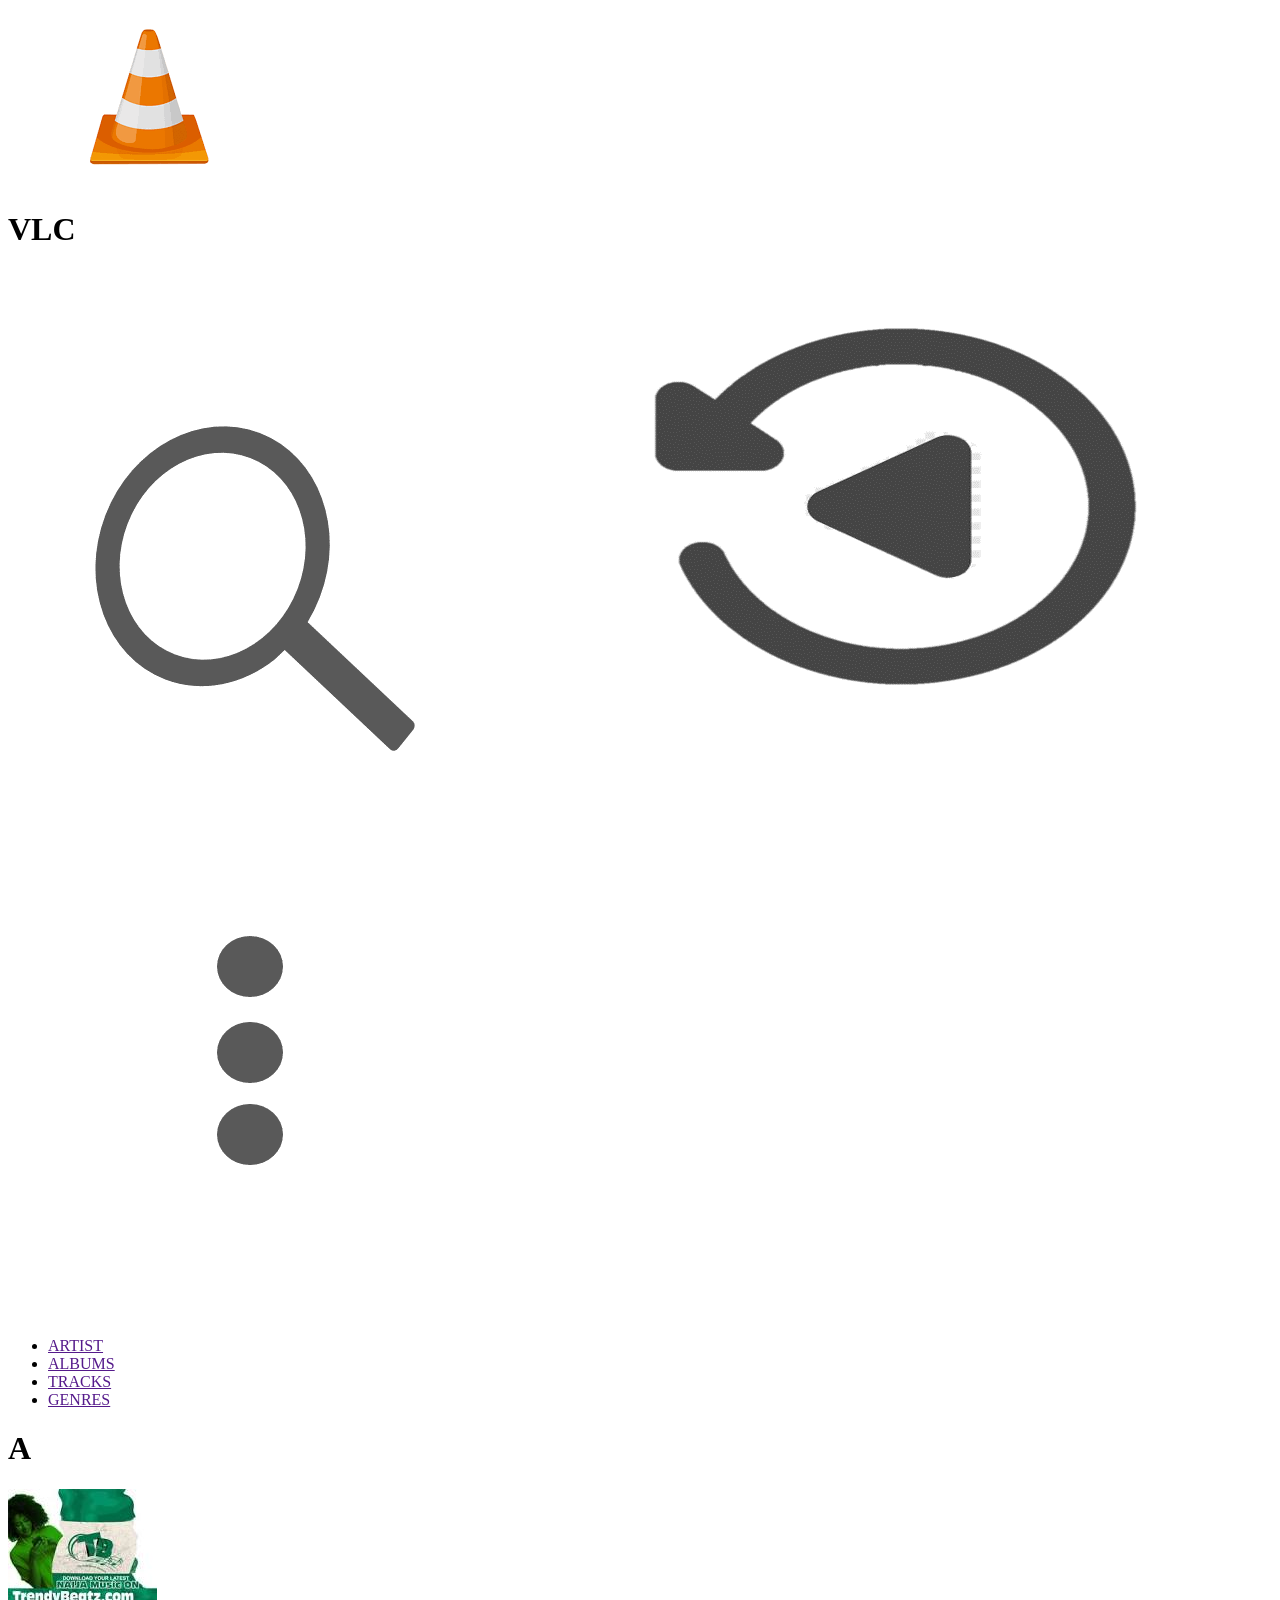
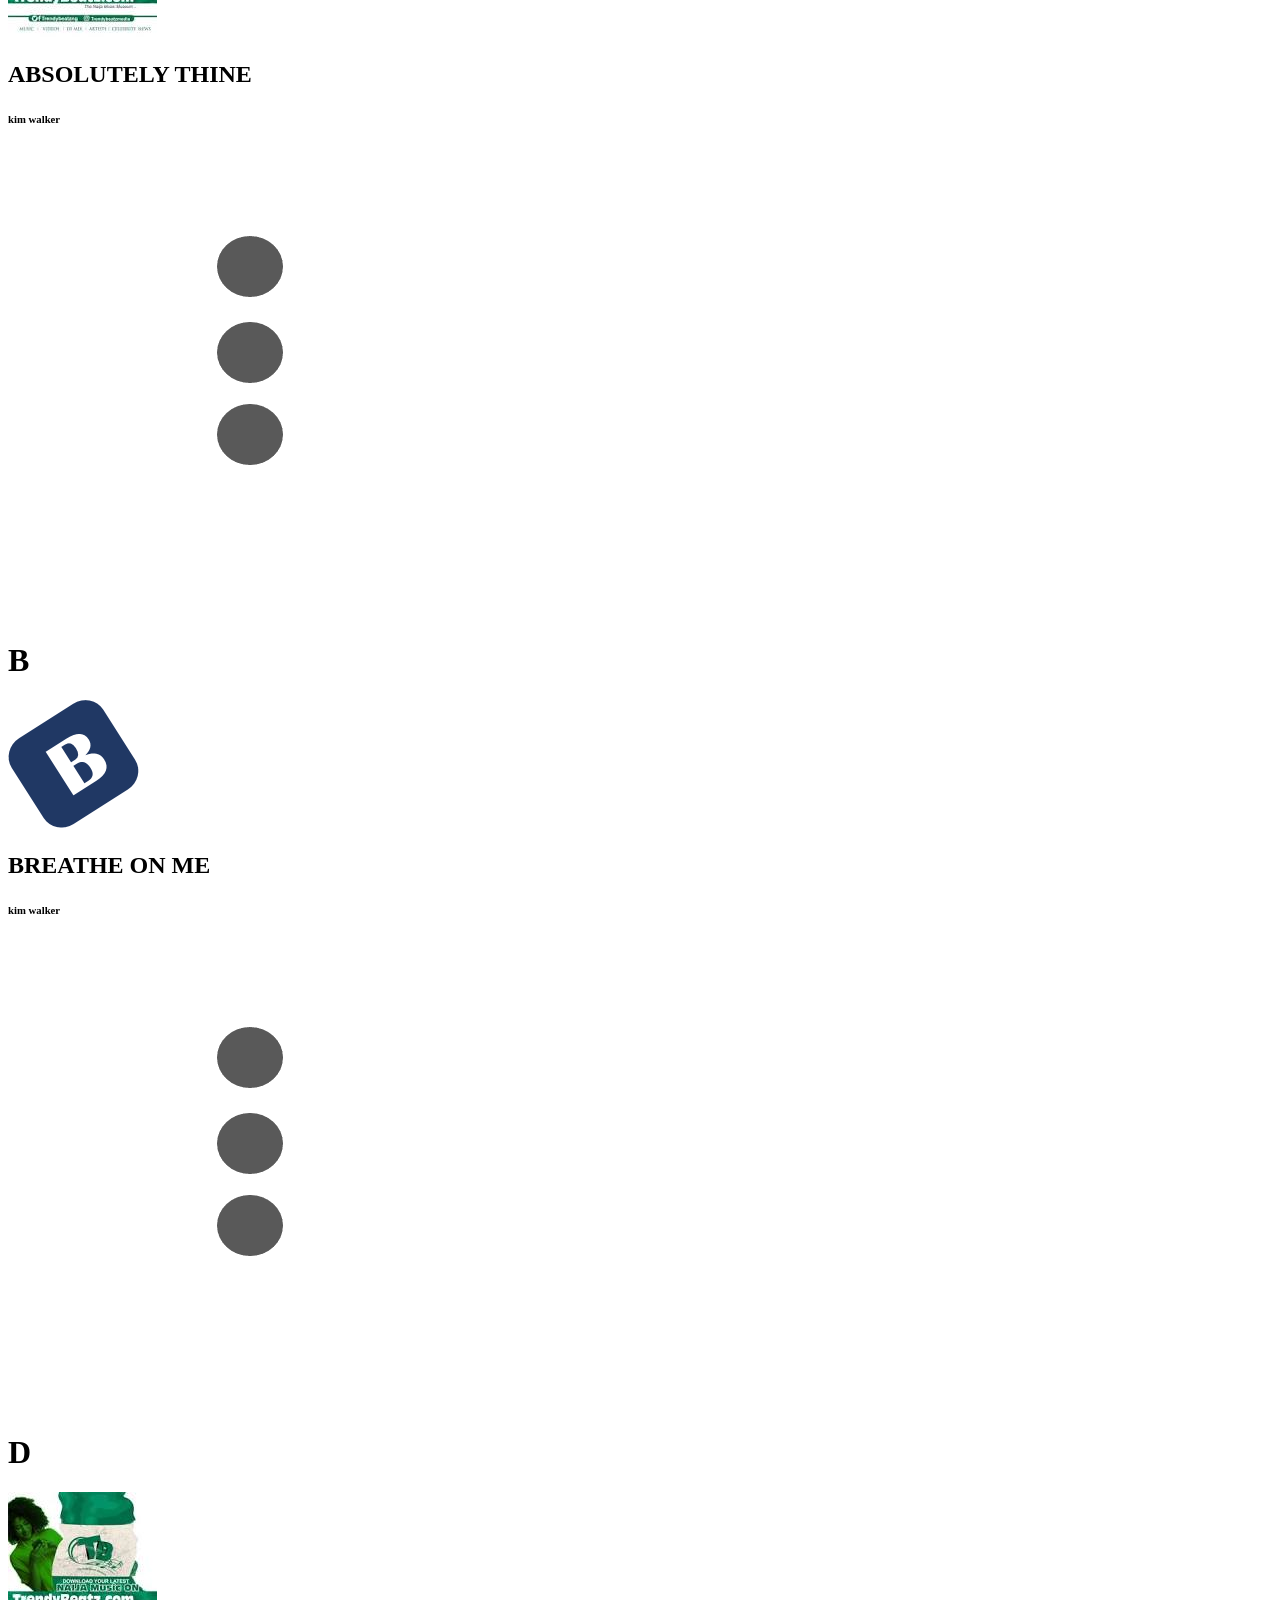
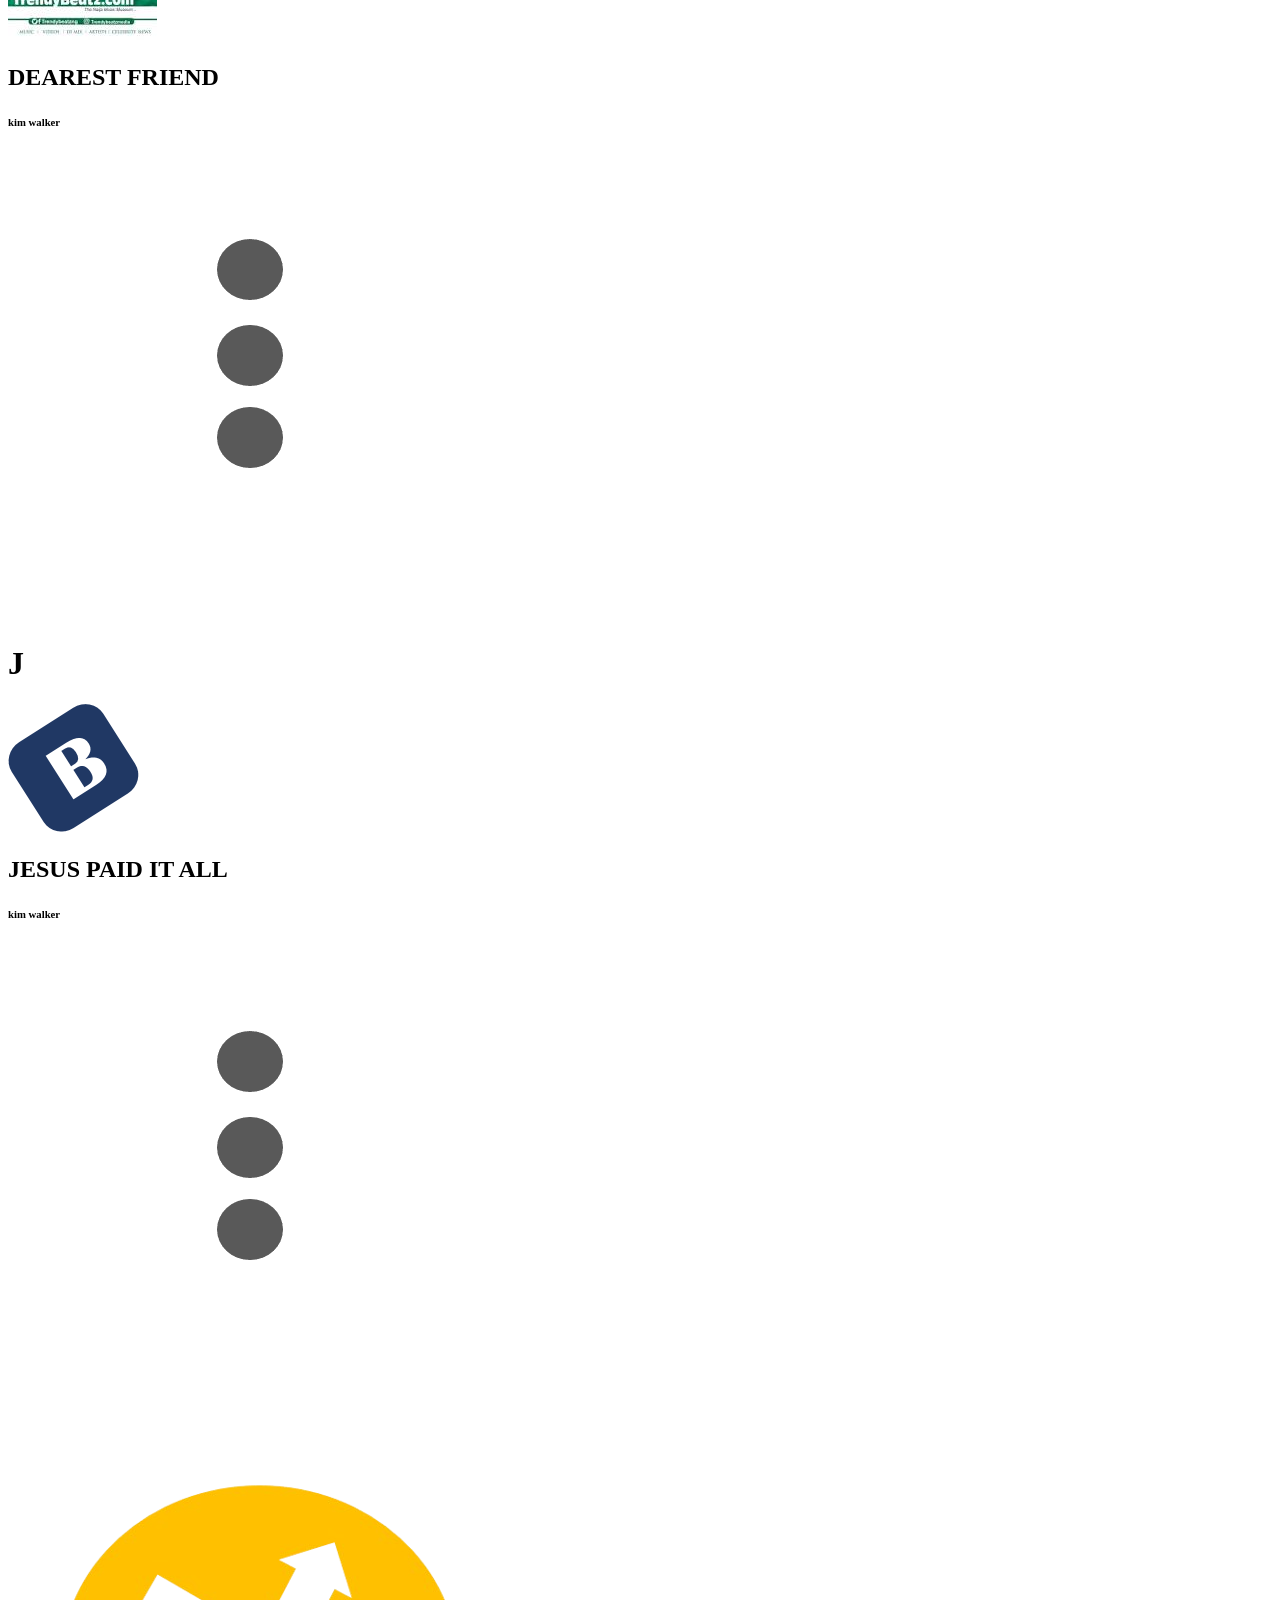
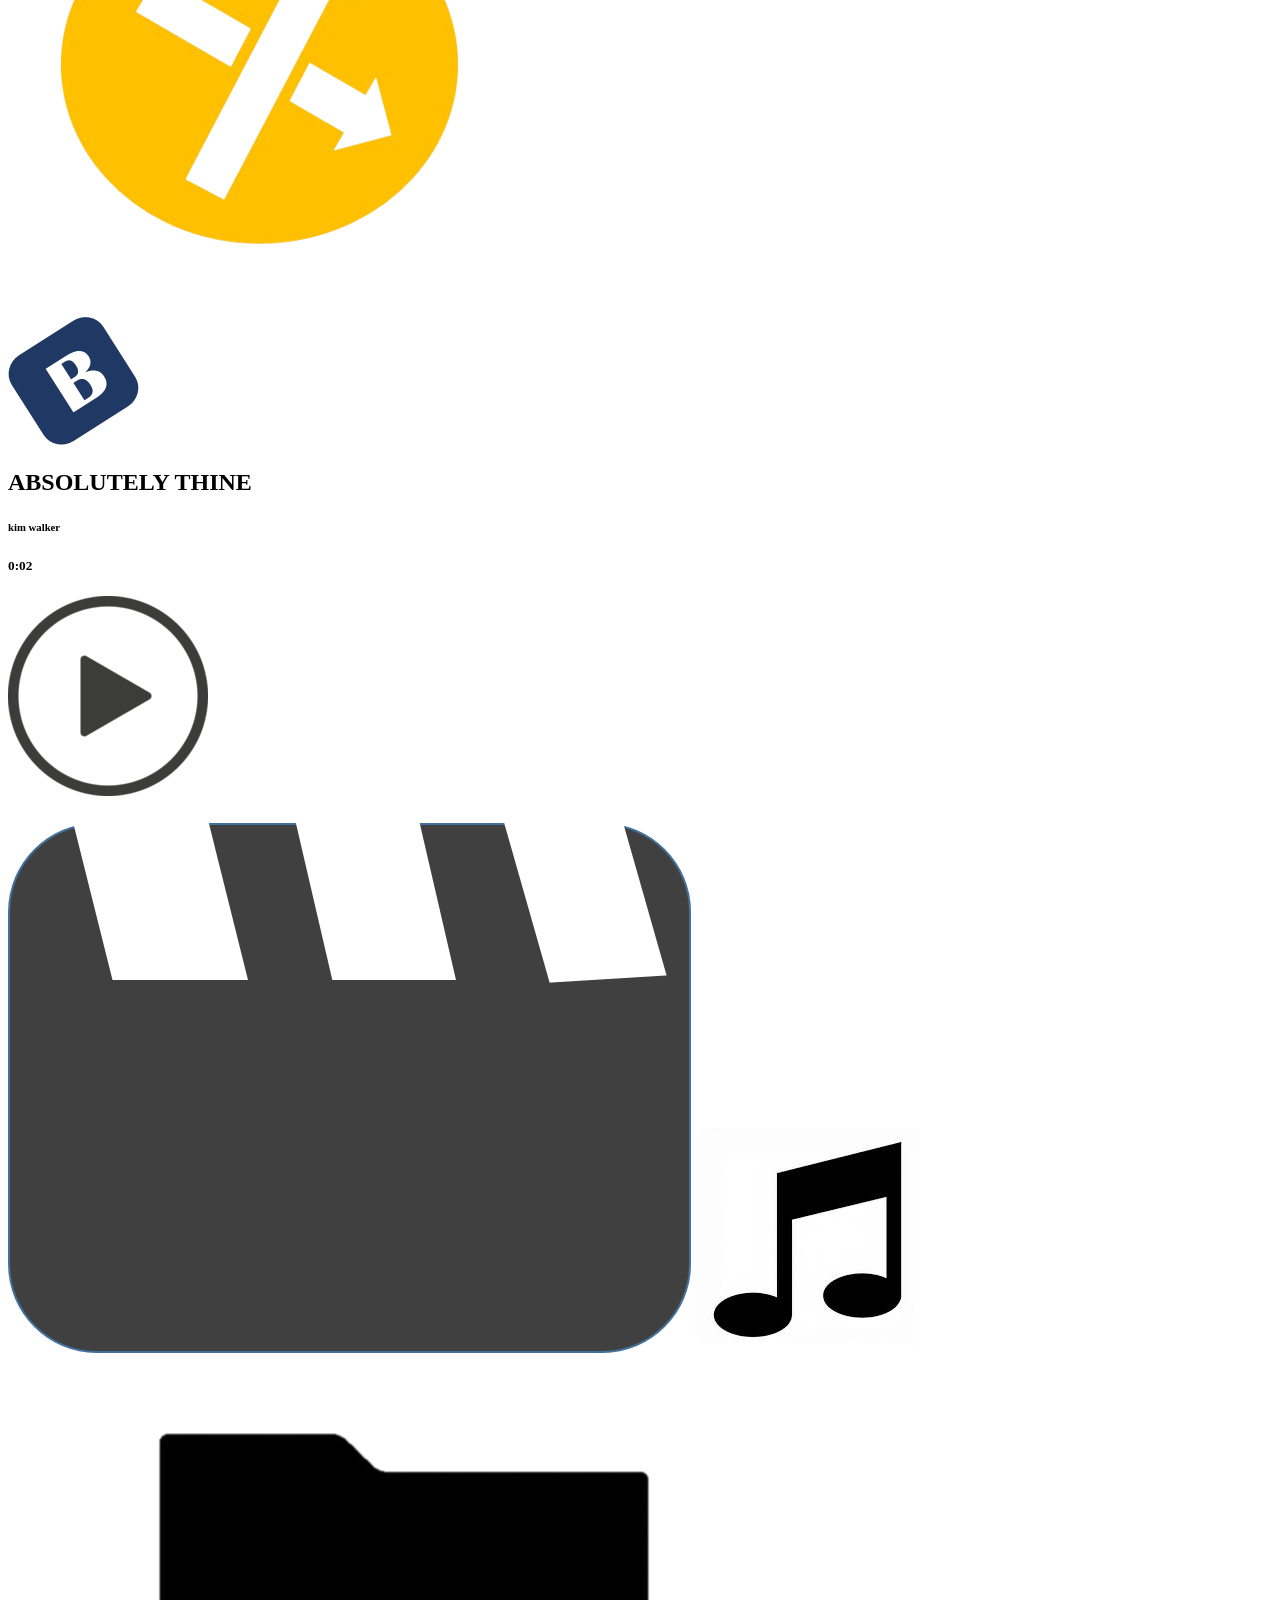
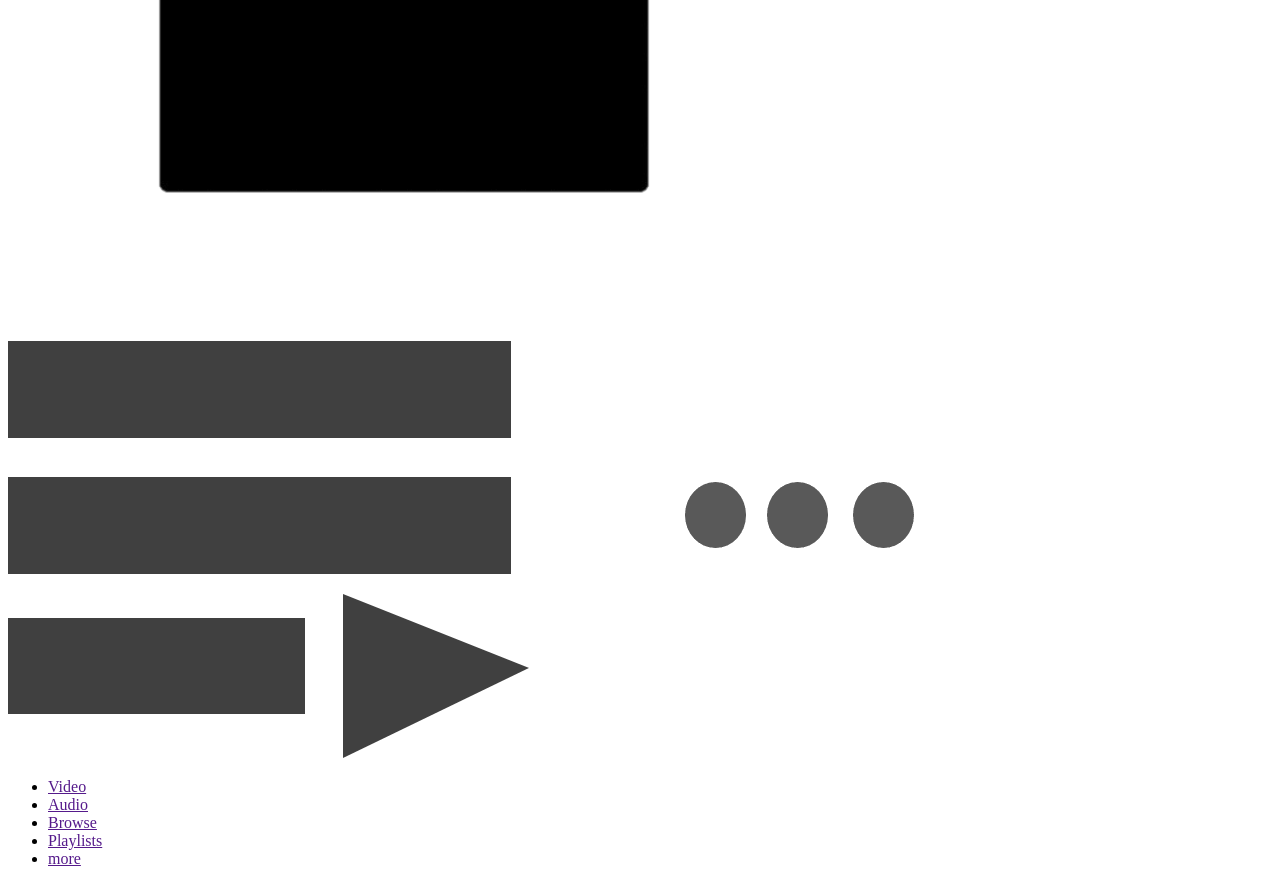
<file: VLC interface/index.html>
<!DOCTYPE html>
<html lang="en">
<head>
    <meta charset="UTF-8">
    <meta name="viewport" content="width=device-width, initial-scale=1.0">
    <title>Video LAN</title>
    <link rel="stylesheet" href="index.css">
</head>
<body>
    <div class="alpha">
        <header>
            <div class="first">
                <div class="right">
                    <img src="images/vlc.png" alt="">
                    <h1>VLC</h1>
                </div>
                <div class="left">
                    <img src="images/Picture.png" alt="">
                    <img src="images/re.png" alt="">
                    <img src="images/menu.png" alt="">
                </div>
            </div>
            <div class="second">
                <ul class="second-ul">
                    <li><a href="">ARTIST</a></li>
                    <li><a href="">ALBUMS</a></li>
                    <li><a href="">TRACKS</a></li>
                    <li><a href="">GENRES</a></li>
                </ul>
            </div>
        </header>
        <main>
            <div class="section">
                <div class="AID">
                    <h1>A</h1>
                </div>
                <div class="bar">
                    <div class="logo">
                         <img src="images/pic1.jfif" alt="" class="logo">
                     </div>
                    <div class="bar-text">
                        <h2>ABSOLUTELY THINE</h2>
                        <h6>kim walker</h6>
                     </div>
                    <img src="images/menu.png" alt="">
                </div>
            </div>

            <div class="section">
                <div class="AID">
                    <h1>B</h1>
                </div>
                <div class="bar">
                    <div class="logo">
                         <img src="images/logo.png" alt="" class="logo">
                     </div>
                    <div class="bar-text">
                        <h2>BREATHE ON ME</h2>
                        <h6>kim walker</h6>
                     </div>
                    <img src="images/menu.png" alt="">
                </div>
            </div>

            <div class="section">
                <div class="AID">
                    <h1>D</h1>
                </div>
                <div class="bar">
                    <div class="logo">
                         <img src="images/pic1.jfif" alt="" class="logo">
                     </div>
                    <div class="bar-text">
                        <h2>DEAREST FRIEND</h2>
                        <h6>kim walker</h6>
                     </div>
                    <img src="images/menu.png" alt="">
                </div>
            </div>

            <div class="section">
                <div class="AID">
                    <h1>J</h1>
                </div>
                <div class="bar">
                    <div class="logo">
                         <img src="images/logo.png" alt="" class="logo">
                     </div>
                    <div class="bar-text">
                        <h2>JESUS PAID IT ALL</h2>
                        <h6>kim walker</h6>
                     </div>
                    <img src="images/menu.png" alt="">
                </div>
            </div>
        </main>
            <!--<img src="images/random.png" alt="">-->
        <div class="random"><img src="images/random.png" alt=""></div>
        <section class="omega">
            <end>
                <div class="player">
                    <div class="player-bar">
                        <div class="logo">
                            <img src="images/logo.png" alt="" class="logo">
                        </div>
                        <div class="bar-text">
                            <h2>ABSOLUTELY THINE</h2>
                            <h6>kim walker</h6>
                        </div>
                        <div class="ending">
                            <h5>0:02</h5>
                            <img src="images/play.png" alt="">
                            
                        </div>
                    </div>
                </div>  
            </end>
            <footer>
                <div class="folder">
                    <div class="first">
                        <div class="icons">
                            <img src="images/video.png" alt="">
                            <img src="images/audio.jfif" alt="">
                            <img src="images/browse.jpg.png" alt="">
                            <img src="images/playlist.png" alt="">
                            <img src="images/menu2.png" alt="">
                        </div>
                    </div>
                    <div class="write-up">
                        <ul class="write-up-ul">
                            <li><a href="">Video</a></li>
                            <li><a href="">Audio</a></li>
                            <li><a href="">Browse</a></li>
                            <li><a href="">Playlists</a></li>
                            <li><a href="">more</a></li>
                        </ul>
                    </div>
                </div>
            </footer>
        </section>
    </div>
</body>
</html>
</file>
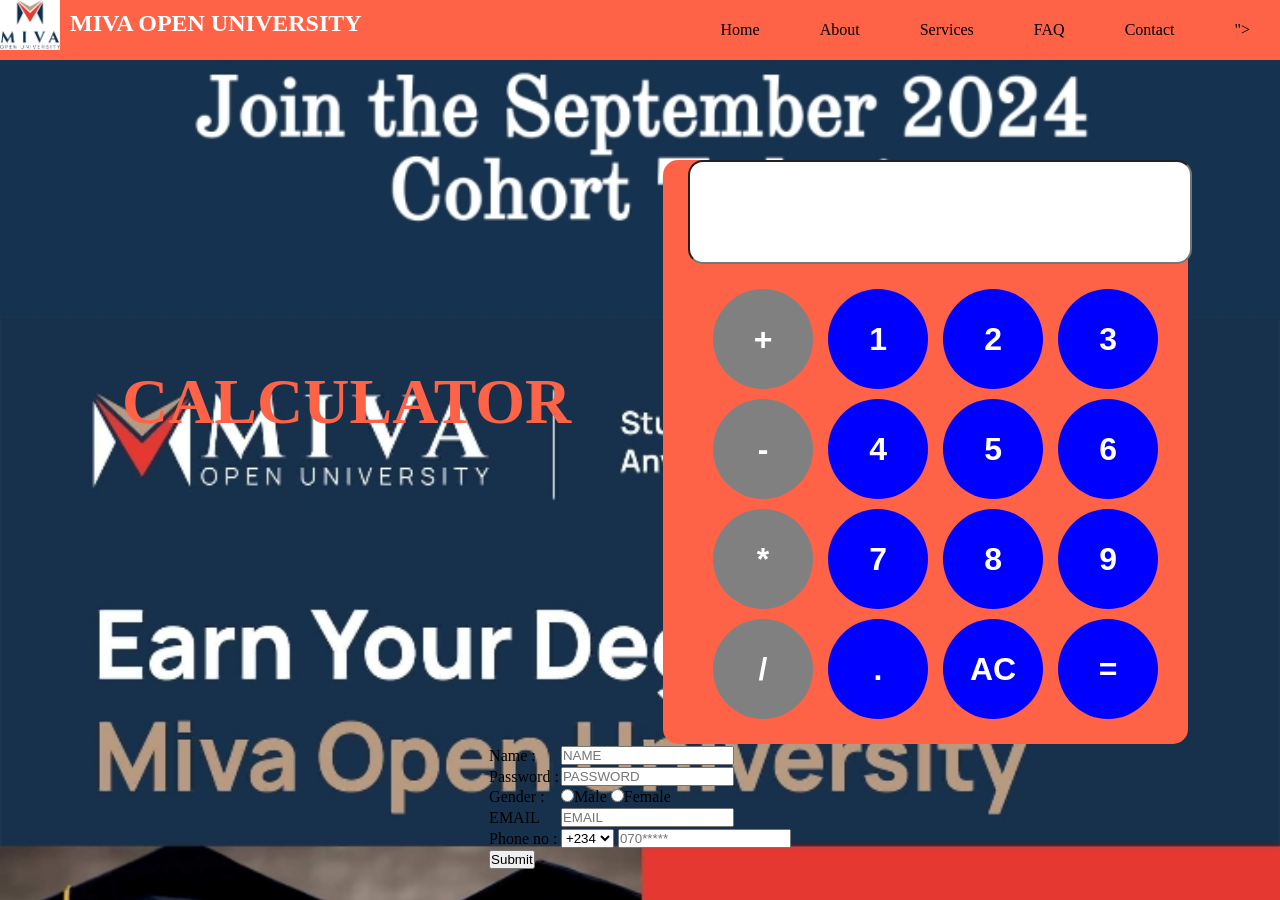
<file: eagoz/nav bar.html>
<!DOCTYPE html>
<html>
	<head>
		
	<link rel="icon" type="image/png" href="logo.png">
		<title>Welcome</title>
		<link rel="stylesheet" href="nav bar.css">
		<link rel="stylesheet" href="calc.css">
		
	</head>
	<body>
		<div class="main">
			<nav>
				<div class="logo-region">
					<img src="logo.png" alt="logo">
					<h1>MIVA OPEN UNIVERSITY</h1>
				</div>
				<div class="item-region">
					<ul class="sidebar">
						<li onclick=hidesidebar()><a href="#"><svg xmlns="http://www.w3.org/2000/svg" height="24px" viewBox="0 -960 960 960" width="24px" fill="#5f6368"><path d="M120-240v-80h720v80H120Zm0-200v-80h720v80H120Zm0-200v-80h720v80H120Z"/></svg></a></li>
						<li><a href="#">Home</a></li>
						<li><a href="#">About</a></li>
						<li><a href="#">Services</a></li>
						<li><a href="#">FAQ</a></li>
						<li><a href="#">Contact</a></li>
					</ul>
					
					<ul>
						<li><a href="#">Home</a></li>
						<li><a href="#">About</a></li>
						<li><a href="#">Services</a></li>
						<li><a href="#">FAQ</a></li>
						<li><a href="#">Contact</a></li>
						<li onclick=showsidebar()><a href="<svg xmlns="http://www.w3.org/2000/svg" height="24px" viewBox="0 -960 960 960" width="24px" fill="#5f6368"><path d="M120-240v-80h720v80H120Zm0-200v-80h720v80H120Zm0-200v-80h720v80H120Z"/></svg>"></a></li>
					</ul>
				</div>
			</nav>
			<main>
				<h1 class="big-text"> CALCULATOR</h1>
				<div class="calculator">
					<input type="text" id="display"readonly>
					<div class="keys">
						<button onclick="appendToDisplay('+')" class="big">+</button>
						<button onclick="appendToDisplay('1')">1</button>
						<button onclick="appendToDisplay('2')">2</button>
						<button onclick="appendToDisplay('3')">3</button>
						<button onclick="appendToDisplay('-')" class="big">-</button>
						<button onclick="appendToDisplay('4')">4</button>
						<button onclick="appendToDisplay('5')">5</button>
						<button onclick="appendToDisplay('6')">6</button>
						<button onclick="appendToDisplay('*')" class="big">*</button>
						<button onclick="appendToDisplay('7')">7</button>
						<button onclick="appendToDisplay('8')">8</button>
						<button onclick="appendToDisplay('9')">9</button>
						<button onclick="appendToDisplay('/')" class="big">/</button>
						<button onclick="appendToDisplay('.')">.</button>
						<button onclick="clearDisplay('AC')">AC</button>
						<button onclick="calculate('=')">=</button>
					</div>
				</div>
			</main>
			
			<main>
				<body>
		<form>
			<table>
				<tr>
					<td>
						Name :
					</td>
					<td>
						<input type="text"  placeholder="NAME" name="">
					</td>
				</tr>
				<tr>
					<td>
						Password :
					</td>
					<td>
						<input type="Password" placeholder="PASSWORD" name="">
					</td>
				</tr>
				<tr>
					<td>
						Gender :
					</td>
					<td>
						<input type="radio" name="Gender">Male
						<input type="radio" name="Gender">Female
					</td>
				</tr>
				<tr>
					<td>
					EMAIL
					</td>
					<td>
						<input type="EMAIL" placeholder="EMAIL" name="">
					</td>
				</tr>
				<tr>
					<td>
						Phone no :
					</td>
					<td>
						<select>
							<option>+234</option>
							<option>+977</option>
						</select>
						<input type="Phone" placeholder="070*****" name="">
	
					</td>
				</tr>
				<tr>
					<td>
						<input type="Submit" value="Submit" name="">
					</td>
				</tr>
			</table>
		</form>
	</body>
</html>
			</main>
		</div>
		<script>
		function appendToDisplay(input){
			display.value += input;
		}
			
		function clearDisplay(){
			display.value ="";
		}
		
		function calculate(){
			try{
				display.value= eval(display.value);
			}
			catch(error){
				display.value="Error";
			}
			}
	</script>
	
	<script>
		function showsidebar(){
			const sidebar= document.querySelector('.sidebar')
			sidebar.style.display='flex'
		}
		function hidesidebar(){
			const sidebar= document.querySelector('.sidebar')
			sidebar.style.display='none'
		}
	</script>
	</body>
</html>
</file>
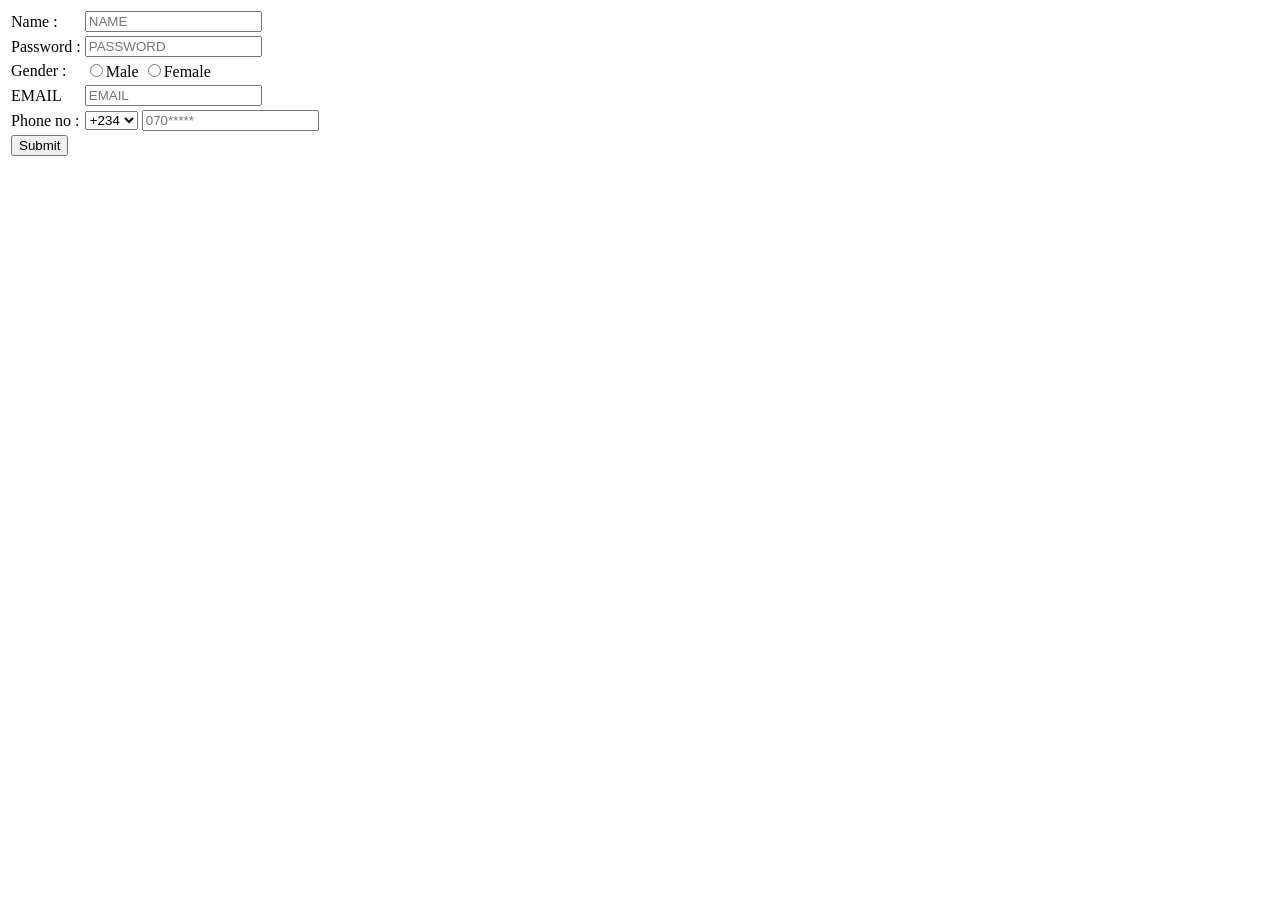
<file: eagoz/registeration form.html>
<!DOCTYPE html>
<html>
	<head>
		<title> Registration  Form</title>
	</head>
	<body>
		<form>
			<table>
				<tr>
					<td>
						Name :
					</td>
					<td>
						<input type="text"  placeholder="NAME" name="">
					</td>
				</tr>
				<tr>
					<td>
						Password :
					</td>
					<td>
						<input type="Password" placeholder="PASSWORD" name="">
					</td>
				</tr>
				<tr>
					<td>
						Gender :
					</td>
					<td>
						<input type="radio" name="Gender">Male
						<input type="radio" name="Gender">Female
					</td>
				</tr>
				<tr>
					<td>
					EMAIL
					</td>
					<td>
						<input type="EMAIL" placeholder="EMAIL" name="">
					</td>
				</tr>
				<tr>
					<td>
						Phone no :
					</td>
					<td>
						<select>
							<option>+234</option>
							<option>+977</option>
						</select>
						<input type="Phone" placeholder="070*****" name="">
	
					</td>
				</tr>
				<tr>
					<td>
						<input type="Submit" value="Submit" name="">
					</td>
				</tr>
			</table>
		</form>
	</body>
</html>
</file>
<file: VLC interface/index.css>
@media only screen and (max-width:600px){
    *{
        margin: 0;
        padding: 0;
       
    }
    body {
        background-color: white;
        width: 480px;
        height: 800px;
    }  
    header{
        height:20%;
        background-color: white;
        box-shadow: -9px px 2px black;
        display: block;
        width: 100%;
    }
    .absolute{
        width: 320px;
    }
    .right img{
        height: 10vh;
    }
    .right{
        display: flex;
        h1{
            margin-top: 15px;
            color: grey;
        }
    }
    .left img{
        height: 8vh;
    }

    .first{
        display: flex;
        justify-content: space-between;
    }
    .second-ul{
        display: flex;
        justify-content: space-evenly;
        margin-top: 20px;
        padding: 20px;
      
    }
    li{
        list-style: none;
       
    }
    a{
        text-decoration: none;
        font-family: Arial, Helvetica, sans-serif;
        font-weight: bold;
        color: grey;
    }
   
    .section{
        border: blur 2px;
       
        height: 15vh;
        
    }
    .bar img{
        height: 30px;
        margin-right: 20ox;
    }
    .bar{
        display: flex;
        margin-left: 30px;
    }
    .bar-text{
        disply:block;
        
    }
    .logo img{
        height: 50px;
    }
    .bar-text{
        margin-left: 30px;
        margin-right: 140px;
        align-items: center;
    }
    h1{
        color: orange;
        font-family: Arial, Helvetica, sans-serif;
        font-size: 30px;
        margin-left: 40px;
        margin-top: 10px;
        margin-bottom: 10px;
    }
    h2{
        color: rgb(53, 51, 51);
        font-family: 'Gill Sans', 'Gill Sans MT', Calibri, 'Trebuchet MS', sans-serif;

    }
    h6{
        color: rgb(80, 79, 79);
    }
    .icons img{
        height: 20px;
        margin-right: 30px;
        margin-left: 37px;
        padding-top: 10px;

    }
    footer{
        background-color: white;
        box-shadow: 2px -2px 3px rgb(223, 217, 217);
        height: 15vh;
        width:100%;
        padding-bottom: 0;
    
    }
    .write-up-ul{
        display: flex;
        justify-content: space-evenly;
    }
    write-up li{
        margin-bottom: 30px;
        padding-bottom: 30px;
    }
    button{
        height: 12vh;
        width:12vh;
        border-radius: 50%;
 
        background-image: url('random.png');
        box-shadow: 0px 9px 50px gray;
        border: none;
    }
    .B{
        background-image: url('images/');
    }
   .random img{
       height: 20vh;
       padding-top: 3px;
       margin-bottom: 20px;
       
    }
     .random{
        display: flex;
        justify-content: flex-end;
        margin-bottom: 20px;
        position: absolute;
        right: 0;
        left: 65vh;
        top: auto;
    }
    .player{
        border: blur 2px;
        box-shadow: 2px -4px 5px rgb(224, 216, 216);
        height: 13vh;
        
    }
    .player-bar{
        display: flex;
        margin-left: 30px;
       
    }
    .player-bar img{
            height: 30px;
            margin-right: 20px;
            margin-top: 10px;
        }
        
           
        
        .bar-text{
            disply:block;
            
        }
        .logo img{
            height: 50px;
        }
        .bar-text{
            margin-left: 30px;
            margin-right: 140px;
            align-items: center;
    }
    .ending{
        display: flex;
        align-items: center;
        h5{
            margin-right: 30px;
        }
        img{
            margin-right: 30px;
        }
    }
    .omega{
        position: absolute;
       top: 120%;
       
    }

}
</file>
<file: eagoz/nav bar.css>
*{
	margin: 0;
	padding: 0;
}
body{
	
	box-sizing: border-box;
	background-image: url("miva.jpg");
	background-size: cover;
	font-family: 'algerian', 'tahoma';
}
nav{
	background-color: tomato;
	display: flex;
	justify-content: space-between;
}
img{
	height: 50px;
	
}
.logo-region{
	display: flex;
	
}
h1{
	padding: 10px 0 10px 10px;
	color:white;
}
ul{
	display: flex;
	justify-content: space-between;

	
}
li{
	display: flex;
	padding: 5px 30px 5px 30px;
	align-items: center;
	height: 50px;
		
}
a{
	text-decoration: none;
	color: black;
}
li:hover{
	background-color: blue;
}
main{
	display: flex;
	justify-content: space-evenly;
	align-items: center;
}
.big-text{
	font-size: 4rem;
	padding: 0 0 0 30px;
	color: tomato;
	text-align: center;
}
.sidebar{
	position: fixed;
	top:0;
	right:0;
	width:250px;
	z-index:999;
	background-color:tomato;
	backdrop-filter:blur (10px);
	box-shadow: 10px 0 10px;
	display:none;	
	flex-direction:column;
	align-item: flex-start;
	justify-content:flex-start;
	
	
}
.sidebar li{
	width:100%
}
.sidebar a{
	width:100%;
}
</file>
<file: eagoz/calc.css>
.calculator{
	background-color:tomato;
	
	max-width:500px;
	margin-top:100px;
	padding-left:25px;
	
	border-radius:15px;
}
.keys{
	display:grid;
	grid-template-columns:repeat(4, 1fr);
	padding:25px;
	gap:10px;
}
#display{
	width:100%;
	height:100px;
	text-align:left;
	border-radius:15px;
	color:black;
	background-color:white;
	font-size:5rem;
}
button{
	width:100px;
	height:100px;
	border-radius:50px;
	border:none;
	background-color:blue;
	color:white;
	font-size:2rem;
	font-weight:bold;
	cursor:pointer;
}
.big{
	background-color:grey;
}
button:hover{
	background-color:hsl(0, 0%, 70%);
}
button:active{
	background-color:hsl(0, 0%, 80%);
}
</file>
